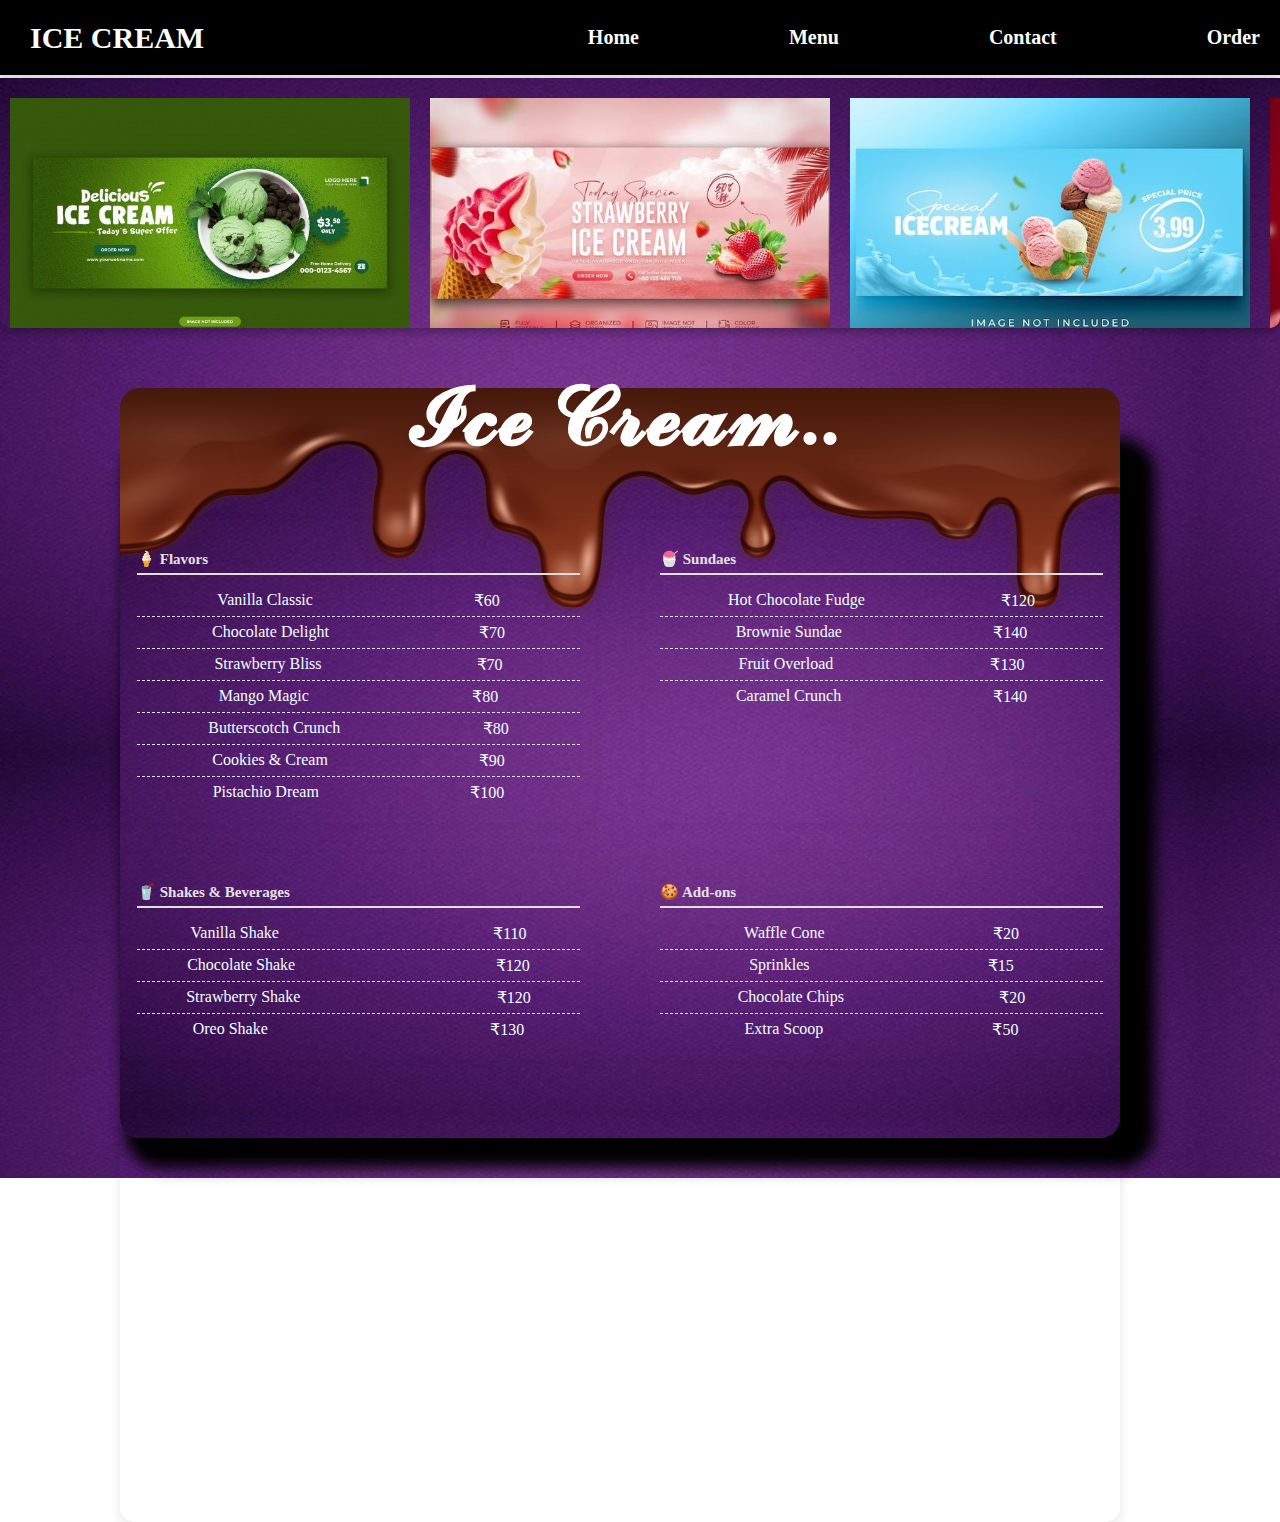
<file: Menu.html>
<!DOCTYPE html>
<html lang="en">
<head>
    <meta charset="UTF-8">
    <meta name="viewport" content="width=device-width, initial-scale=1.0">
    <title>project</title>
    <link rel="stylesheet" href="./menu.css" type="text/css">
</head>
<body>  
  <nav class="navbar">
        <div class="logo">
            <i class="fa-solid fa-ice-cream" style="color:white;"></i>
            <a>ICE CREAM</a>
        </div>
        <ul class="nav-links">
            <li><a href="./index.html" class="index">Home</a></li>
            <li><a href="./Menu.html" class="index">Menu</a></li>
            <li><a href="./contact.html" class="index">Contact</a></li>
           
            <li><a href="./order.html" class="index"><i class="fa-solid fa-cart-shopping" class="icon"style="color: white;"></i>  Order</a></li>
        </ul>
    </nav>
  <div class="box">
  <div class="slider">
    <div class="slides">
      <img src="./main1.jpg" alt="Slide 1">
      <img src="./main2.jpg" alt="Slide 2">
      <img src="./main3.jpg" alt="Slide 3">
      <img src="./main4.jpg" alt="Slide 4">
       <img src="./main2.jpg" alt="Slide 2">
       <img src="./main3.jpg" alt="Slide 3">
       <img src="./main1.jpg" alt="Slide 1">
       <img src="./main4.jpg" alt="Slide 4">
        <img src="./main2.jpg" alt="Slide 2">

    </div>
      
  </div>
  <div class="menu">
      <img src="./fall.png" class="fall">
       <h1 class="ice">𝓘𝓬𝓮 𝓒𝓻𝓮𝓪𝓶..</h1>
<div class="menu-2">
  
  <div class="menu-grid">
    
    <div class="section">
      <h3>🍦 Flavors</h3>
      <div class="item"><span>Vanilla Classic</span> <span>₹60</span></div>
      <div class="item"><span>Chocolate Delight</span> <span>₹70</span></div>
      <div class="item"><span>Strawberry Bliss</span> <span>₹70</span></div>
      <div class="item"><span>Mango Magic</span> <span>₹80</span></div>
      <div class="item"><span>Butterscotch Crunch</span> <span>₹80</span></div>
      <div class="item"><span>Cookies & Cream</span> <span>₹90</span></div>
      <div class="item"><span>Pistachio Dream</span> <span>₹100</span></div>
    </div>

    <div class="section">
      <h3>🍧 Sundaes</h3>
      <div class="item"><span>Hot Chocolate Fudge</span> <span>₹120</span></div>
      <div class="item"><span>Brownie Sundae</span> <span>₹140</span></div>
      <div class="item"><span>Fruit Overload</span> <span>₹130</span></div>
      <div class="item"><span>Caramel Crunch</span> <span>₹140</span></div>
    </div>

    <div class="section">
      <h3>🥤 Shakes & Beverages</h3>
      <div class="item"><span>Vanilla Shake</span> <span> </span></span> ₹110</span></div>
      <div class="item"><span>Chocolate Shake</span> <span></span></span>₹120</span></div>
      <div class="item"><span>Strawberry Shake</span> <span> </span> </span>₹120</span></div>
      <div class="item"><span>Oreo Shake</span> <span></span> </span> ₹130</span></div>
    </div>

    <div class="section">
      <h3>🍪 Add-ons</h3>
      <div class="item"><span>Waffle Cone</span> <span>₹20</span></div>
      <div class="item"><span>Sprinkles</span> <span>₹15</span></div>
      <div class="item"><span>Chocolate Chips</span> <span>₹20</span></div>
      <div class="item"><span>Extra Scoop</span> <span>₹50</span></div>
    </div>
    
  </div>
</div>
   
     
     </div>
     
  </body>
  </html>
</file>
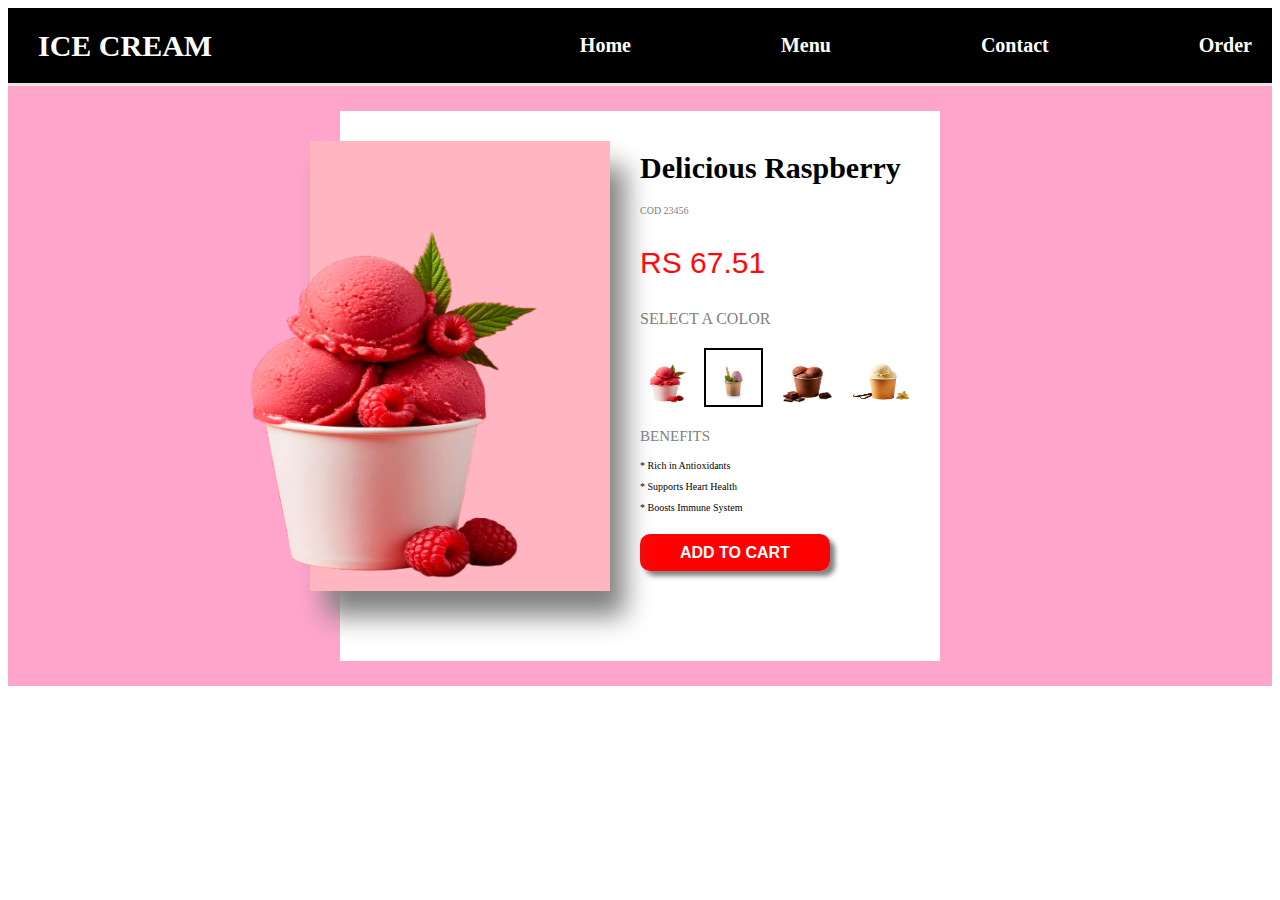
<file: order.html>
<!DOCTYPE html>
<html lang="en">
<head>
    <meta charset="UTF-8">
    <meta name="viewport" content="width=device-width, initial-scale=1.0">
    <title>Document</title>
    <link rel="stylesheet" href="./order.css" type="text/css">
</head>
<body>
    <nav class="navbar">
        <div class="logo">
            <i class="fa-solid fa-ice-cream" style="color:white;"></i>
            <a>ICE CREAM</a>
        </div>
        <ul class="nav-links">
            <li><a href="./index.html" class="index">Home</a></li>
            <li><a href="./Menu.html" class="index">Menu</a></li>
            <li><a href="./contact.html" class="index">Contact</a></li>
           
            <li><a href="./order.html" class="index"><i class="fa-solid fa-cart-shopping" class="icon"style="color: white;"></i>  Order</a></li>
        </ul>
    </nav>
    <div class="container">
        <div class="bo">
            <div class="rbox">
                <h1 class="heading">Delicious Raspberry</h1>
                <p class="para1">COD 23456</p>
                <p class="para2">RS 67.51</p>
                <p class="para3">SELECT A COLOR</p>
                <img src="./raspberry.png" class="b1">
                <img src="./blueberry.jpg" class="b2">
                <img src="./chocalate.png" class="b3">
                <img src="./vanila.png" class="b4">
                <p class="p">BENEFITS</p>
                <p class="p1">* Rich in Antioxidants
                <p class="p2">* Supports Heart Health </p>
                <p class="p3">* Boosts Immune System</p>
                <p class="p4">* boost is the secret of my energy</p>
            

                <botton class="Add-to-card">ADD TO CART</botton>
            </div>
            <div class="box1">
                <div class="icon">
                    <i class="fa-solid fa-share-nodes" style="color: #ffffff;"></i>
                    <i class="fa-regular fa-heart" style="color: #ffffff;"></i>
                </div>
                <img src="./raspberry.png" class="img">
            </div>
        </div>
    <!-- <div class="box">
        <div class="box-1"> 
            <img src="./raspberry.png" class="img1" >
           <h1 class="head">Raspberry</h1>
           <p class="para1">Rs.62</p>
        </div>
        <div class="box-2">   </div>
        <div class="box-3">   </div>
        <div class="box-4">   </div>

      
    </div> -->
    
</body>
</html>
</file>
<file: menu.css>
body {
  margin: 0;
  padding: 0;
  height: 100vh;
}

.navbar {
  display: flex;
  justify-content: space-between;
  align-items: center;
  background-color: rgb(0, 0, 0);
  padding: 10px 20px;
  border: azure;
  border-bottom: 3px solid rgb(231, 228, 229);
}

.logo {
  font-size: 30px;
  color: rgb(255, 255, 255);
  font-weight: bold;
  margin-left: 10px;
  font-family: cursive;
}

.index {
  text-decoration: none;
  list-style: none;
  color: white;
}

.nav-links {
  list-style: none;
  display: flex;
  gap: 150px;
  text-decoration: none;
}

.nav-links li {
  text-decoration: none;
  color: rgb(237, 230, 230);
  font-weight: bold;
  font-size: 20px;
  font-family: 'Times New Roman', Times, serif;
  transition: color 0.3s ease;
}

.box {
  width: 100%;
  height: 1100px;
  background-image: url(./694548de4edd6a1133c3d3cf2ac94cbb.jpg);
}

.slider {
  width: 100%;
  height: 250px;
  overflow: hidden;
  position: relative;
  border-radius: 10px;
  box-shadow: 0 4px 10px rgba(0, 0, 0, 0.3);
}

.slides {
  position: absolute;
  top: 20px;
  display: flex;
  animation: slide 10s infinite ease-in-out;
  animation-fill-mode: forwards;
}

.slides img {
  width: 400px;
  height: 250px;
  object-fit: cover;
  margin: 0 10px;
  flex-shrink: 0;

}

.slides img:hover {
  transform: translateY(-10px);
}

.img3 {
  position: absolute;
  width: 550px;
  height: 350px;
  margin-left: 370px;

}

.img2 {
  position: absolute;
  width: 90%;
  height: 700px;
  top: 430px;
  margin-left: 60px;
}

@keyframes slide {

  0%,
  20% {
    transform: translateX(0);
  }

  25%,
  40% {
    transform: translateX(-620px);
  }

  45%,
  60% {
    transform: translateX(-1240px);
  }

  65%,
  80% {
    transform: translateX(-1860px);
  }

  85%,
  100% {
    transform: translateX(-2480px);
  }
}

.menu {
  width: 1000px;
  height: 700px;
  background-image: url(./694548de4edd6a1133c3d3cf2ac94cbb.jpg);
  margin-top: 110px;
  margin-left: 120px;
  border-radius: 20px;
  box-shadow: 20px 15px 15px 15px black;
}

.fall {
  width: 1000px;
  height: 400px;
  margin-top: -50px;
  margin-left: 0px;
  border-radius: 20px;
}

.ice {
  font-size: 80px;
  color: white;
  margin-top: -420px;
  margin-left: 290px;

}

.menu-2 {
  margin-top: 100px;
  max-width: 2000px;
  min-height: 1000px;
  margin: auto;
  /* background: #fff; */
  padding: 2px;
  border-radius: 15px;
  box-shadow: 0 4px 12px rgba(0, 0, 0, 0.1);
}

.menu-2 h2 {
  text-align: center;
  margin-top:100px;
  color: #e6680e;
  font-size: 28px;
}

.menu-grid {
  display: grid;
  grid-template-columns: 1fr 1fr;
  gap: 30px 50px;
}

.section {
  /* background: #fafafa; */
  padding: 15px;
  border-radius: 10px;
  box-shadow: 0 2px 8px rgba(0,0,0,0.05);
}

.section h3 {
  margin-bottom: 10px;
  color: #e7e0e0;
  border-bottom: 2px solid #e1dfdb;
  padding-bottom: 5px;
  font-size: 15px;
}

.item {
  display: flex;
  justify-content: space-around;
  padding: 6px 0;
  color: azure;
  border-bottom: 1px dashed #ddd;
}

.item:last-child {
  border-bottom: none;
}

@media (max-width: 768px) {
  .menu-grid {
    grid-template-columns: 1fr;
  }
}
</file>
<file: order.css>
.container{
    width: 100%;
    height: 600px;
    background-color: rgb(255, 165, 203);
    display: flex;
    justify-content: center;
    align-items: center;
}
.bo{
    width: 600px;
    height: 550px;
    background-color: white;
}
.rbox{
    width: 300px;
    height: 450px;
    background-color:white;
    float: right;
    margin-top: 20px;
}
.box1{
    width: 300px;
    height: 450px; 
    background-color: lightpink;
    position: relative;
    top: 30px;
    right: 30px;
    box-shadow: 15px 25px 25px  gray;
}
.icon{
    position: relative;
    padding-right: 15px;
    left: 10px;
    top: 10px;
    display: flex;
    justify-content: space-between;
}
.img{
    width: 400px;
    height: 500px;
    position: relative;
    right: 140px;
}
.box2{
    width: 300px;
    height: 70px;
    background-color: white;
}
.first{
    width: 50px;
    height: 50px;
    position: relative;
    top: 10px;
    left: 10px;
    border: 2px solid black;
}
.second{
    width: 50px;
    height: 50px;
    position: relative;
    top: 10px;
    left:30px;
    border: 2px solid black;
}
.third{
    width: 50px;
    height: 50px;
    position: relative;
    top: 10px;
    left: 50px;
    border: 2px solid black;
}
.four{
     width: 50px;
    height: 50px;
    position: relative;
    top: 10px;
    left: 70px;
    border: 2px solid black;
}
.heading{
    font-family: 'Times New Roman', Times, serif;
    font-size: 30px;
   
}
.para1{
    font-family: 'Times New Roman', Times, serif;
    font-size: 10px;
    color: gray;
}
.para2{
    font-family:sans-serif;
    font-size: 30px;
    top: 10px;
    color: rgb(255, 9, 9);
}
.para3{
    font-family: 'Times New Roman', Times, serif;
    font: 15px;
    color: gray;
    top: 20px;
}
.b1{
    width: 50px;
    height: 55px;
    position: relative; 
}
.b2{
    width: 55px;
    height: 55px;
    position: relative;
    bottom: 2px;
    left: 10px;
    border: 2px solid black;
}
.b3{
   width: 50px;
   height: 50px;
   position: relative;
   bottom: 3px;
   left: 25px;
  
}
.b4{
    width: 60px;
    height: 65px;
    position: relative;
    bottom: 0px;
    left: 40px;

}
.p{
    font-family: 'Times New Roman', Times, serif;
    font-size: 15px;
    color: gray;

}
.p1{
    font-family: 'Times New Roman', Times, serif;
    font-size: 10px;
}
.p2{
    font-family: 'Times New Roman', Times, serif;
    font-size: 10px;
}
.p3{
    font-family: 'Times New Roman', Times, serif;
    font-size: 10px;
}
.p4{
    font-family: 'Times New Roman', Times, serif;
    font-size: 10px;
    color: white;
}

.Add-to-card{
    font-family: sans-serif;
      background-color: #ff0000; 
      color: white;
      font-weight: bold;
      font-size: 16px;
      top: 100px;
      left: 20px;
      padding: 10px 40px;
      border-radius: 10px;
    box-shadow: 5px 5px 5px  gray;
}
      
/* }.box{
    background-color: black;
    width: 100%;
    height: 800px;
    display: grid;
    grid-template-columns: repeat(2, 1fr); 
    grid-template-rows: repeat(2,1fr);
    justify-content: space-between;
    gap: 20px;
    padding: 25px;
    place-items: center; */

.index{
    text-decoration: none;
    list-style: none;
    color: white;
}
.navbar{
    display: flex;
    justify-content: space-between;
    align-items: center;
    background-color:rgb(0, 0, 0);
    padding: 10px 20px;
    border: azure;
    border-bottom: 3px solid rgb(231, 228, 229);
}
.logo {
    font-size: 30px;
    color: rgb(255, 255, 255);
    font-weight: bold;
    margin-left: 10px;
    font-family:cursive;
}

.nav-links{
    list-style: none;
    display: flex;
    gap: 150px;
    text-decoration: none;
}
.nav-links li{
    text-decoration: none;
    color: rgb(237, 230, 230);
    font-weight: bold;
    font-size: 20px;
    font-family:'Times New Roman', Times, serif ;
    transition: color 0.3s ease;   
}
/* .box-1{
    background-color:rgb(235, 226, 226);
    width: 400px;
    height: 350px; 
    
}
.img1{
    width: 280px;
    height: 400px;
    margin:-25px;
}
.head{
    font-size:35px;
    color:rgb(0, 0, 0);
    margin-top: -220px;
    margin-left: 230px;
}
.para1{
    font-size: 30px;
    color: red;
    margin-top: -10px;
    margin-left: 260px;
}
.box-2{
    background-color:rgb(255, 71, 163);
    width: 400px;
    height: 350px;   
}
.box-3{
    background-color:rgb(255, 71, 163);
    width: 400px;
    height: 350px;   
}
.box-4{
    background-color:rgb(255, 71, 163);
    width: 400px;
    height: 350px;  
} */
</file>
